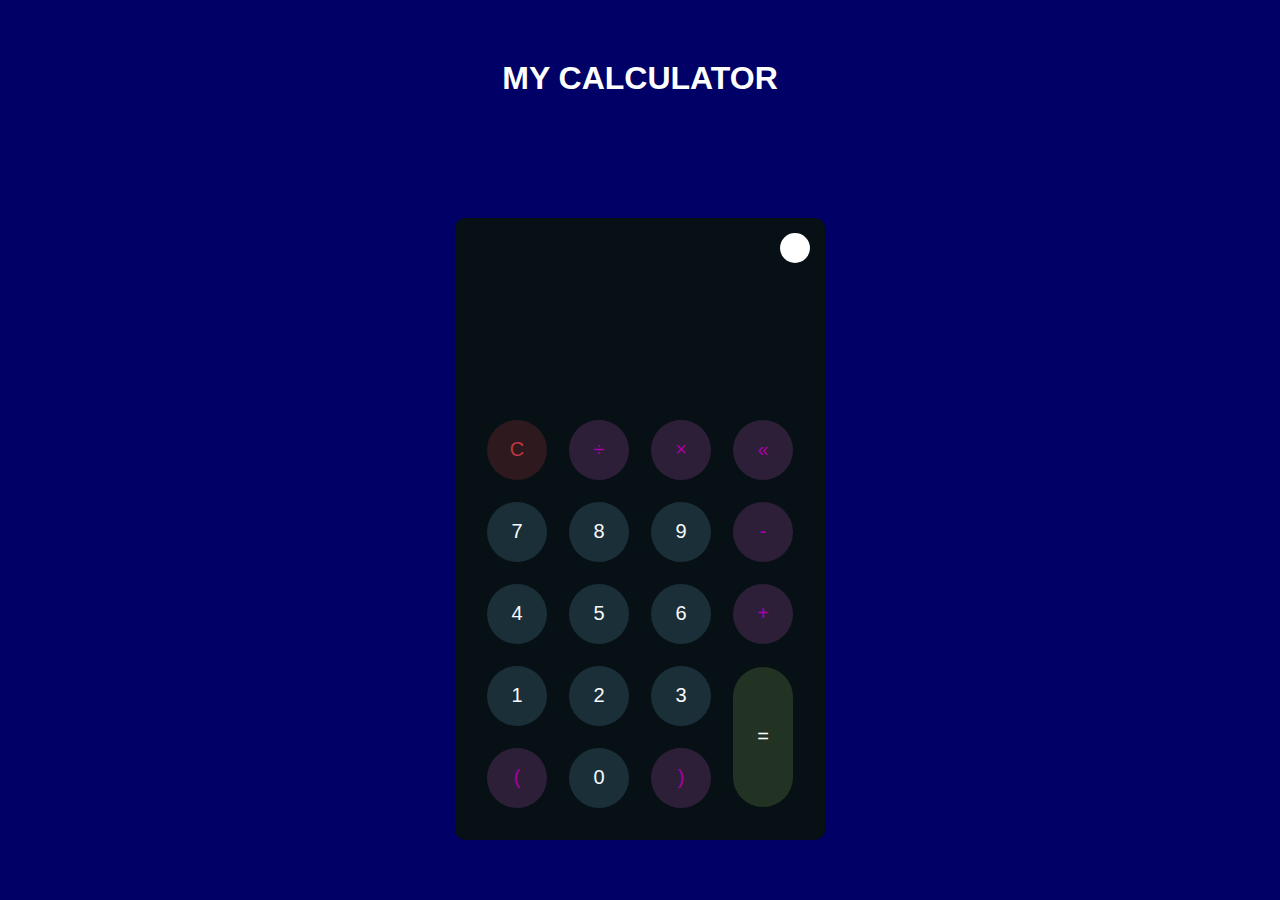
<file: index.html>
<!DOCTYPE html>
<html lang="en">
  <head>
    <meta charset="UTF-8" />
    <meta http-equiv="X-UA-Compatible" content="IE=edge" />
    <meta name="viewport" content="width=device-width, initial-scale=1.0" />
    <title>Calculator</title>
    <link rel="stylesheet" href="style.css" />
  </head>
  <body>
    <div class="container">
      <h1 style="color: white">MY CALCULATOR</h1>
      <div class="calculator dark">
        <div class="theme-toggler active">
          <i class="toggler-icon"></i>
        </div>
        <div class="display-screen">
          <div id="display"></div>
        </div>
        <div class="button">
          <table>
            <tr>
              <td><button class="btn-operator" id="clear">C</button></td>
              <td><button class="btn-operator" id="/">&divide;</button></td>
              <td><button class="btn-operator" id="*">&times;</button></td>
              <td>
                <button class="btn-operator" id="backspace">&laquo;</button>
              </td>
            </tr>
            <tr>
              <td><button class="btn-number" id="7">7</button></td>
              <td><button class="btn-number" id="8">8</button></td>
              <td><button class="btn-number" id="9">9</button></td>
              <td><button class="btn-operator" id="-">-</button></td>
            </tr>
            <tr>
              <td><button class="btn-number" id="4">4</button></td>
              <td><button class="btn-number" id="5">5</button></td>
              <td><button class="btn-number" id="6">6</button></td>
              <td><button class="btn-operator" id="+">+</button></td>
            </tr>
            <tr>
              <td><button class="btn-number" id="1">1</button></td>
              <td><button class="btn-number" id="2">2</button></td>
              <td><button class="btn-number" id="3">3</button></td>
              <td rowspan="2">
                <button class="btn-equal" id="equal">=</button>
              </td>
            </tr>
            <tr>
              <td><button class="btn-operator" id="(">&#40;</button></td>
              <td><button class="btn-number" id="0">0</button></td>
              <td><button class="btn-operator" id=")">&#41;</button></td>
            </tr>
          </table>
        </div>
      </div>
    </div>

    <!-- JavaScript code -->
    <script src="script.js"></script>
  </body>
</html>
</file>
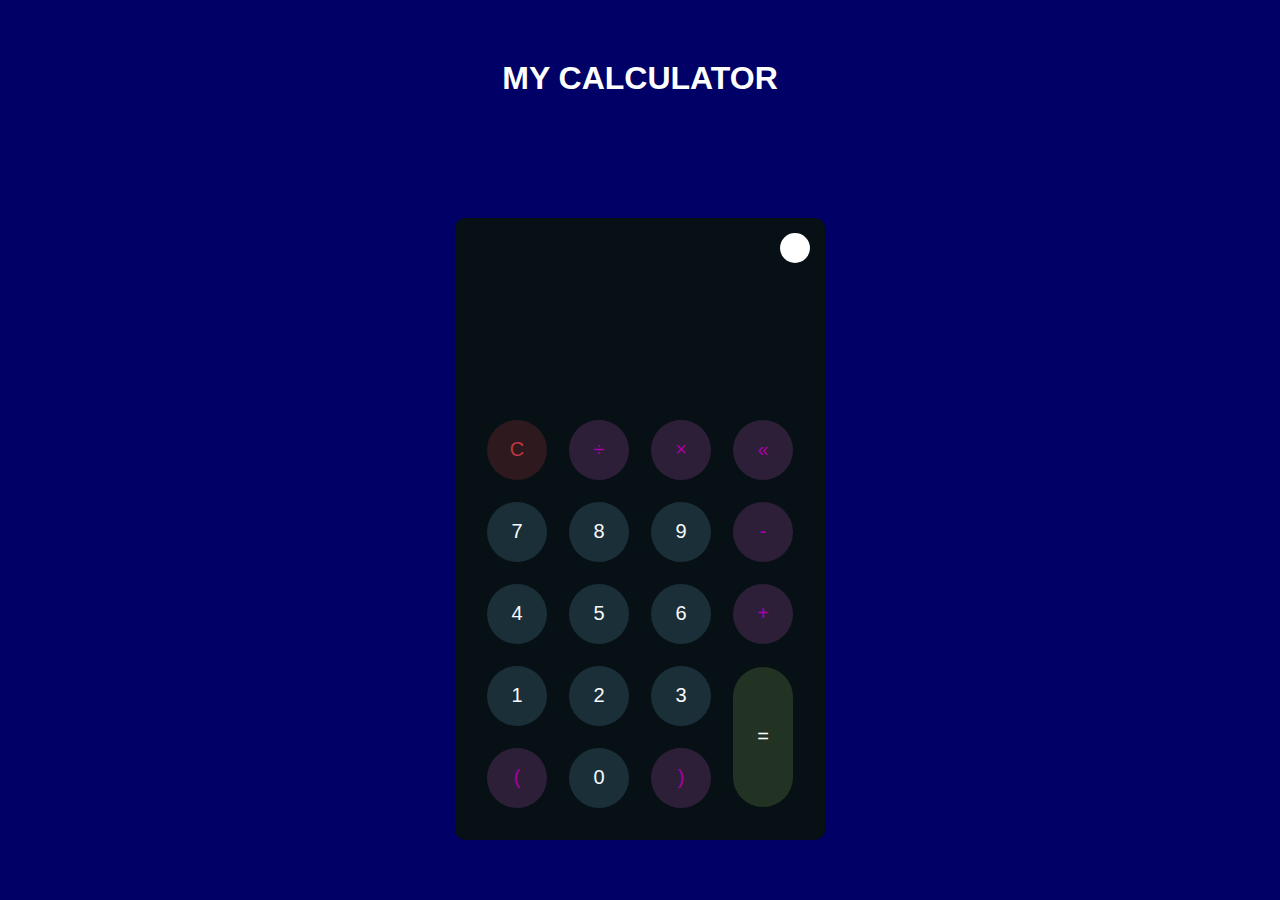
<file: Task1/index.html>
<!DOCTYPE html>
<html lang="en">
  <head>
    <meta charset="UTF-8" />
    <meta http-equiv="X-UA-Compatible" content="IE=edge" />
    <meta name="viewport" content="width=device-width, initial-scale=1.0" />
    <title>Calculator</title>
    <link rel="stylesheet" href="style.css" />
  </head>
  <body>
    <div class="container">
      <h1 style="color: white">MY CALCULATOR</h1>
      <div class="calculator dark">
        <div class="theme-toggler active">
          <i class="toggler-icon"></i>
        </div>
        <div class="display-screen">
          <div id="display"></div>
        </div>
        <div class="button">
          <table>
            <tr>
              <td><button class="btn-operator" id="clear">C</button></td>
              <td><button class="btn-operator" id="/">&divide;</button></td>
              <td><button class="btn-operator" id="*">&times;</button></td>
              <td>
                <button class="btn-operator" id="backspace">&laquo;</button>
              </td>
            </tr>
            <tr>
              <td><button class="btn-number" id="7">7</button></td>
              <td><button class="btn-number" id="8">8</button></td>
              <td><button class="btn-number" id="9">9</button></td>
              <td><button class="btn-operator" id="-">-</button></td>
            </tr>
            <tr>
              <td><button class="btn-number" id="4">4</button></td>
              <td><button class="btn-number" id="5">5</button></td>
              <td><button class="btn-number" id="6">6</button></td>
              <td><button class="btn-operator" id="+">+</button></td>
            </tr>
            <tr>
              <td><button class="btn-number" id="1">1</button></td>
              <td><button class="btn-number" id="2">2</button></td>
              <td><button class="btn-number" id="3">3</button></td>
              <td rowspan="2">
                <button class="btn-equal" id="equal">=</button>
              </td>
            </tr>
            <tr>
              <td><button class="btn-operator" id="(">&#40;</button></td>
              <td><button class="btn-number" id="0">0</button></td>
              <td><button class="btn-operator" id=")">&#41;</button></td>
            </tr>
          </table>
        </div>
      </div>
    </div>

    <!-- JavaScript code -->
    <script src="script.js"></script>
  </body>
</html>
</file>
<file: style.css>
* {
  padding: 0;
  margin: 0;
  box-sizing: border-box;
  outline: 0;
  transition: all 0.5s ease;
}

body {
  font-family: sans-serif;
}

a {
  text-decoration: none;
  color: #fff;
}

body {
  background: #000066;
}

.container {
  height: 100vh;
  width: 100vw;
  display: grid;
  place-items: center;
}

.calculator {
  position: relative;
  height: auto;
  width: auto;
  padding: 20px;
  border-radius: 10px;
  /* box-shadow: 0 0 30px #000; */
}

.theme-toggler {
  position: absolute;
  top: 30px;
  right: 30px;
  color: #fff;
  cursor: pointer;
  z-index: 1;
}

.theme-toggler.active {
  color: #333;
}

.theme-toggler.active::before {
  background-color: #fff;
}

.theme-toggler::before {
  content: "";
  height: 30px;
  width: 30px;
  position: absolute;
  top: 50%;
  transform: translate(-50%, -50%);
  border-radius: 50%;
  background-color: #333;
  z-index: -1;
}

#display {
  margin: 0 10px;
  height: 150px;
  width: auto;
  max-width: 270px;
  display: flex;
  align-items: flex-end;
  justify-content: flex-end;
  font-size: 30px;
  margin-bottom: 20px;
  overflow-x: scroll;
}

#display::-webkit-scrollbar {
  display: block;
  height: 3px;
}

button {
  height: 60px;
  width: 60px;
  border: 0;
  border-radius: 50%;
  margin: 10px;
  font-size: 20px;
  cursor: pointer;
  transition: all 200ms ease;
}

button:hover {
  transform: scale(1.1);
}

button#equal {
  height: 140px;
  border-radius: 30px;
}

/* light theme */
.calculator {
  background-color: #fff;
}

.calculator #display {
  color: #0a1e23;
}

.calculator button#clear {
  background-color: #ffd5d8;
  color: #fc4552;
}

.calculator button.btn-number {
  background-color: #c3eaff;
  color: #000;
}

.calculator button.btn-operator {
  background-color: #ffd0fd;
  color: #f967f3;
}

.calculator button.btn-equal {
  background-color: #adf9e7;
  color: #000;
}

/* Dark theme */
.calculator.dark {
  background-color: #071115;
}

.calculator.dark #display {
  color: #f8fafd;
}

.calculator.dark button#clear {
  background-color: #2d191e;
  color: #bd3740;
}

.calculator.dark button.btn-number {
  background-color: #1b2f38;
  color: #f8fafd;
}

.calculator.dark button.btn-operator {
  background-color: #2e1f39;
  color: #aa00a4;
}

.calculator.dark button.btn-equal {
  background-color: #223323;
  color: #fff;
}
</file>
<file: Task1/style.css>
* {
  padding: 0;
  margin: 0;
  box-sizing: border-box;
  outline: 0;
  transition: all 0.5s ease;
}

body {
  font-family: sans-serif;
}

a {
  text-decoration: none;
  color: #fff;
}

body {
  background: #000066;
}

.container {
  height: 100vh;
  width: 100vw;
  display: grid;
  place-items: center;
}

.calculator {
  position: relative;
  height: auto;
  width: auto;
  padding: 20px;
  border-radius: 10px;
  /* box-shadow: 0 0 30px #000; */
}

.theme-toggler {
  position: absolute;
  top: 30px;
  right: 30px;
  color: #fff;
  cursor: pointer;
  z-index: 1;
}

.theme-toggler.active {
  color: #333;
}

.theme-toggler.active::before {
  background-color: #fff;
}

.theme-toggler::before {
  content: "";
  height: 30px;
  width: 30px;
  position: absolute;
  top: 50%;
  transform: translate(-50%, -50%);
  border-radius: 50%;
  background-color: #333;
  z-index: -1;
}

#display {
  margin: 0 10px;
  height: 150px;
  width: auto;
  max-width: 270px;
  display: flex;
  align-items: flex-end;
  justify-content: flex-end;
  font-size: 30px;
  margin-bottom: 20px;
  overflow-x: scroll;
}

#display::-webkit-scrollbar {
  display: block;
  height: 3px;
}

button {
  height: 60px;
  width: 60px;
  border: 0;
  border-radius: 50%;
  margin: 10px;
  font-size: 20px;
  cursor: pointer;
  transition: all 200ms ease;
}

button:hover {
  transform: scale(1.1);
}

button#equal {
  height: 140px;
  border-radius: 30px;
}

/* light theme */
.calculator {
  background-color: #fff;
}

.calculator #display {
  color: #0a1e23;
}

.calculator button#clear {
  background-color: #ffd5d8;
  color: #fc4552;
}

.calculator button.btn-number {
  background-color: #c3eaff;
  color: #000;
}

.calculator button.btn-operator {
  background-color: #ffd0fd;
  color: #f967f3;
}

.calculator button.btn-equal {
  background-color: #adf9e7;
  color: #000;
}

/* Dark theme */
.calculator.dark {
  background-color: #071115;
}

.calculator.dark #display {
  color: #f8fafd;
}

.calculator.dark button#clear {
  background-color: #2d191e;
  color: #bd3740;
}

.calculator.dark button.btn-number {
  background-color: #1b2f38;
  color: #f8fafd;
}

.calculator.dark button.btn-operator {
  background-color: #2e1f39;
  color: #aa00a4;
}

.calculator.dark button.btn-equal {
  background-color: #223323;
  color: #fff;
}
</file>
